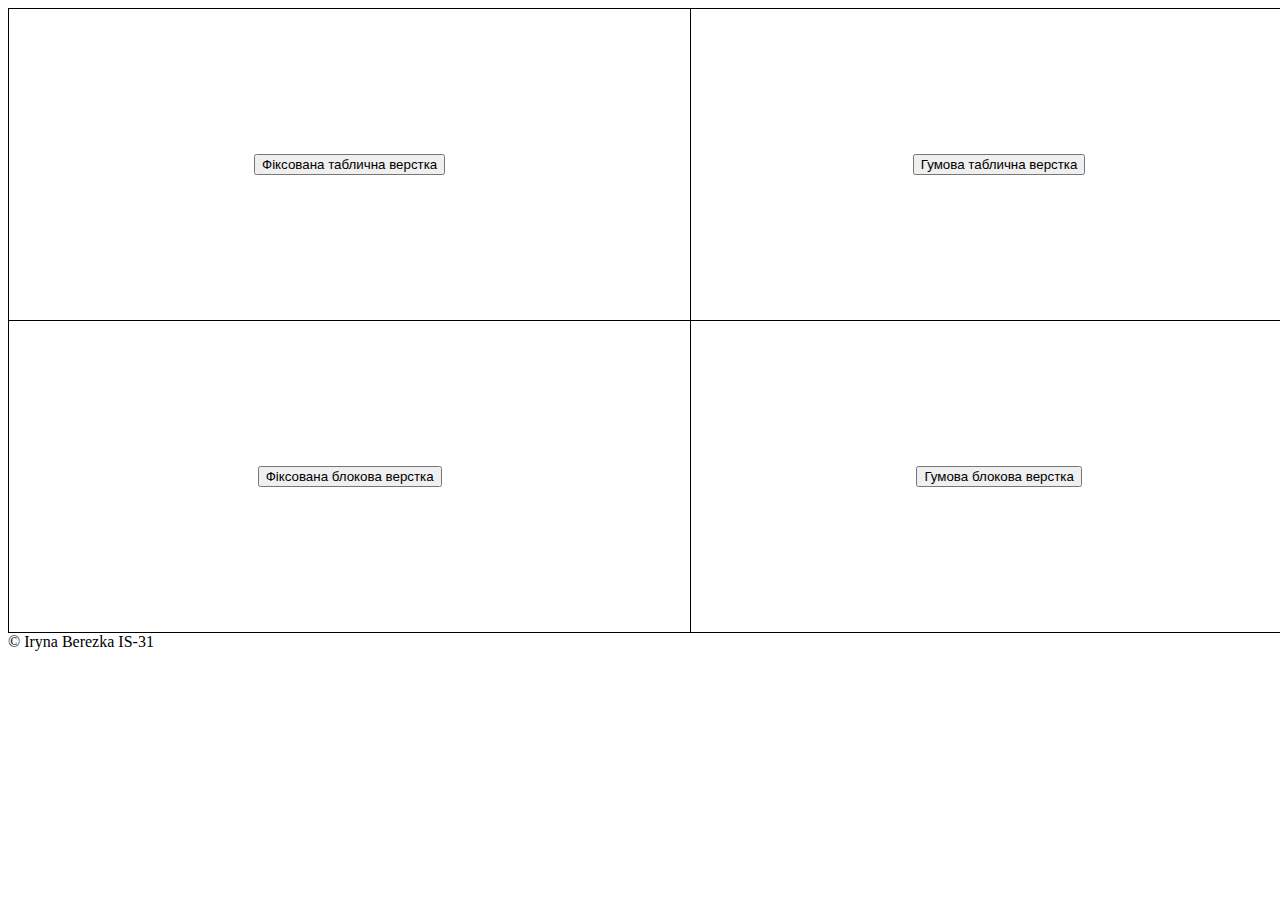
<file: index.html>
<!DOCTYPE html>
<html>
  <head>
    <title>Laba 3 task 2</title>
    <link rel="stylesheet" href="style.css" />
  </head>

  <body>
    <table id="table_one">
      <tr>
        <td>
          <a href="task2_1.html"><button>Фіксована таблична верстка</button></a>
        </td>
        <td>
          <a href="task2_2.html"><button>Гумова таблична верстка</button></a>
        </td>
      </tr>
      <tr>
        <td>
          <a href="task2_3.html"><button>Фіксована блокова верстка</button></a>
        </td>
        <td>
          <a href="task2_4.html"><button>Гумова блокова верстка</button></a>
        </td>
      </tr>
    </table>
    <footer>
      &copy; Iryna Berezka IS-31
      <p></p>
    </footer>
  </body>
</html>
</file>
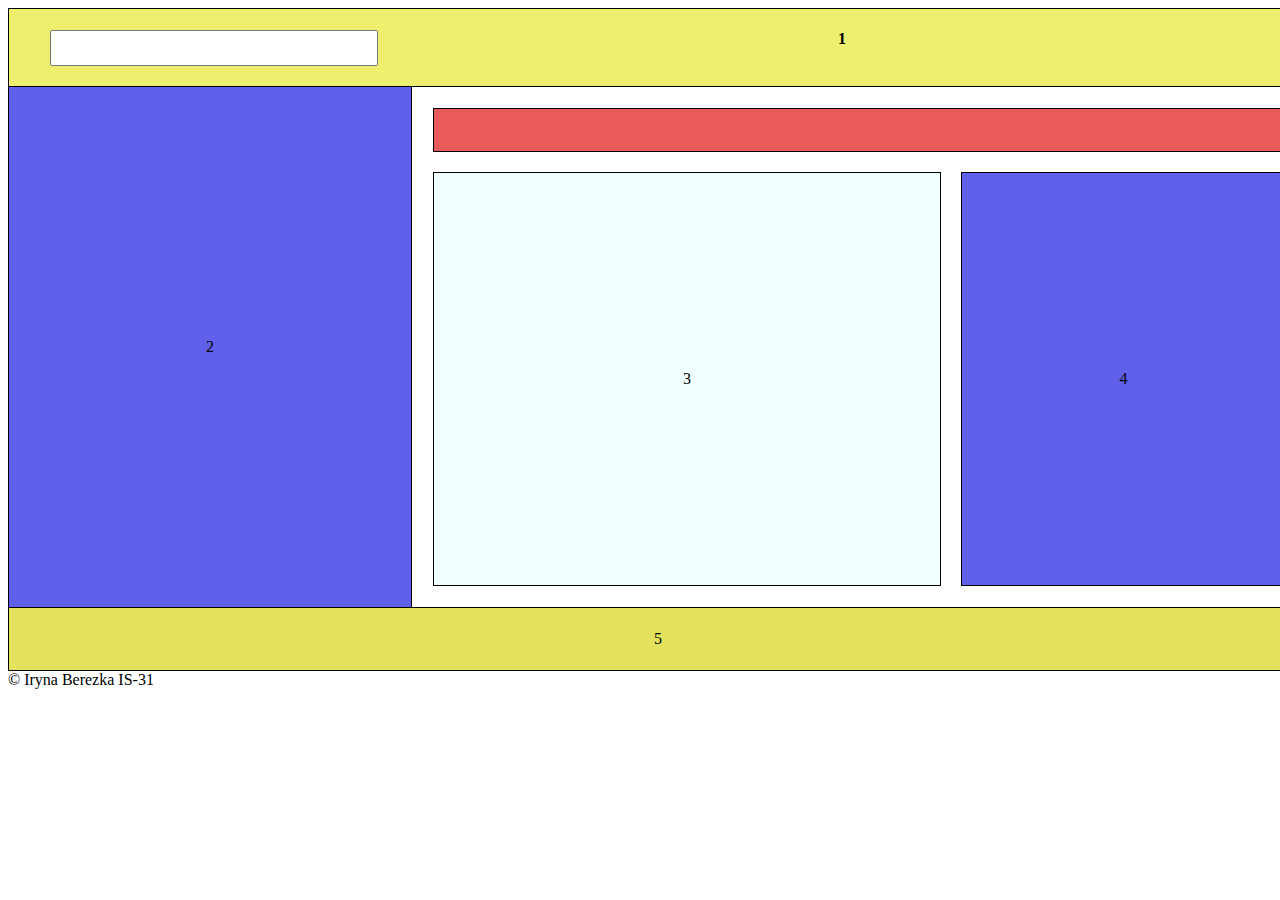
<file: task2_1.html>
<!DOCTYPE html>
<html>
  <head>
    <title>Fixed Tabular Layout</title>
    <link rel="stylesheet" href="style.css" />
  </head>

  <body>
    <table id="table_one">
      <tr>
        <th colspan="3" height="75px" width="1300px">
          <form>
            <input type="text" />
          </form>
          1
        </th>
      </tr>
      <tr>
        <td id="blue" height="480px" width="400px">2</td>
        <td>
          <table id="table_two">
            <tr>
              <td id="red" colspan="2" height="40px" width="900px"></td>
            </tr>
            <tr>
              <td id="white" height="370px" width="550px">3</td>

              <td id="four" rowspan="2" height="410px" width="350px">4</td>
            </tr>
          </table>
        </td>
      </tr>

      <tr>
        <td id="yellow" colspan="3" height="60px" width="1300px">5</td>
      </tr>
    </table>
    <footer>
      &copy; Iryna Berezka IS-31
      <p></p>
    </footer>
  </body>
</html>
</file>
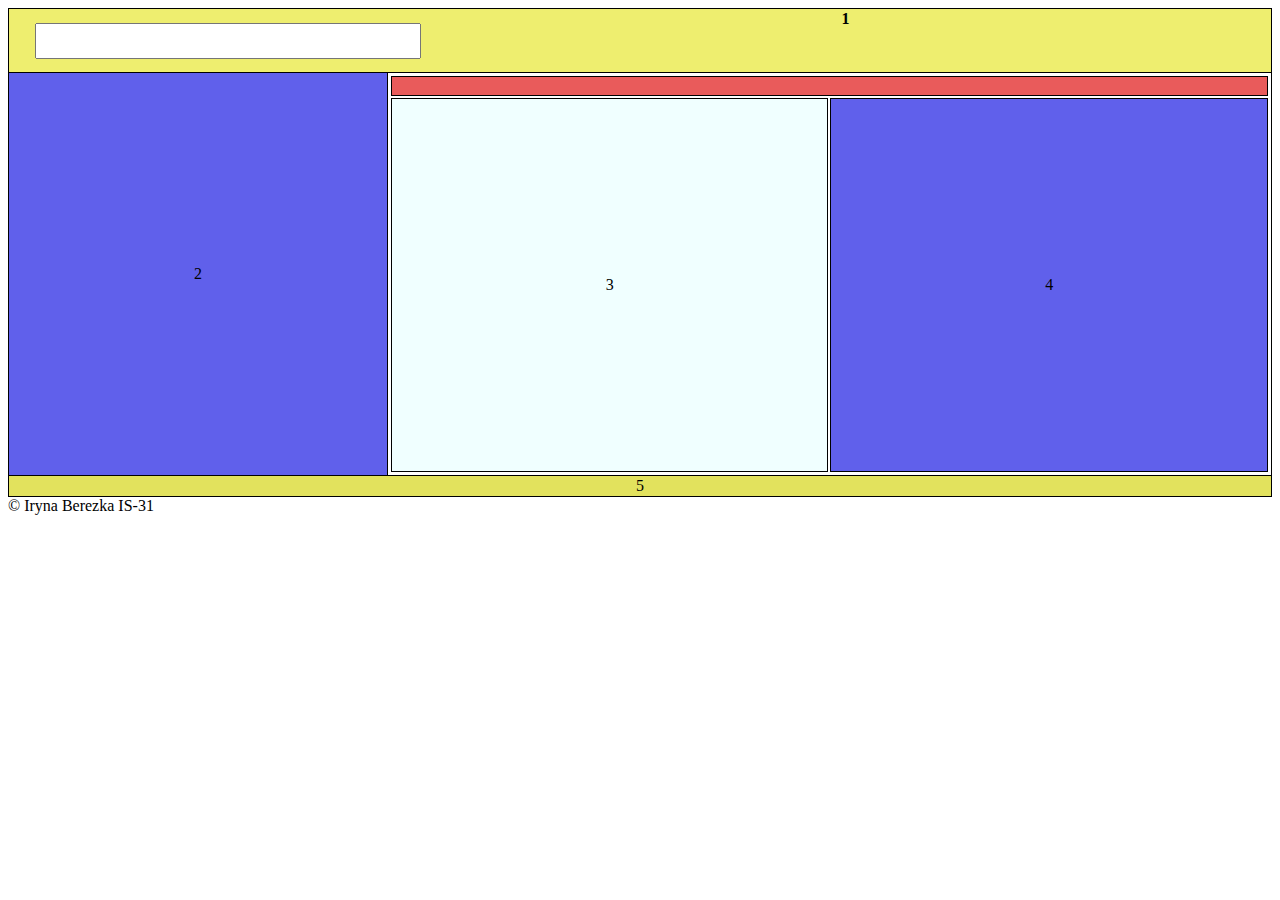
<file: task2_2.html>
<!DOCTYPE html>
<html>
  <head>
    <title>Rubber Tabular Layout</title>
    <link rel="stylesheet" href="style2.css" />
  </head>

  <body>
    <table id="table_one">
      <tr>
        <th colspan="3" style="height: 10%">
          <form>
            <input type="text" />
          </form>
          1
        </th>
      </tr>
      <tr>
        <td id="blue" style="height: 80%; width: 30%">2</td>
        <td style="width: 70%">
          <table id="table_two">
            <tr>
              <td id="red" colspan="2" style="height: 5%"></td>
            </tr>
            <tr>
              <td id="white" style="height: 90%; width: 30%">3</td>

              <td id="four" rowspan="2" style="width: 30%; height: 100%">4</td>
            </tr>
          </table>
        </td>
      </tr>

      <tr>
        <td id="yellow" colspan="3" style="height: 30%">5</td>
      </tr>
    </table>

    <footer>&copy; Iryna Berezka IS-31</footer>
  </body>
</html>
</file>
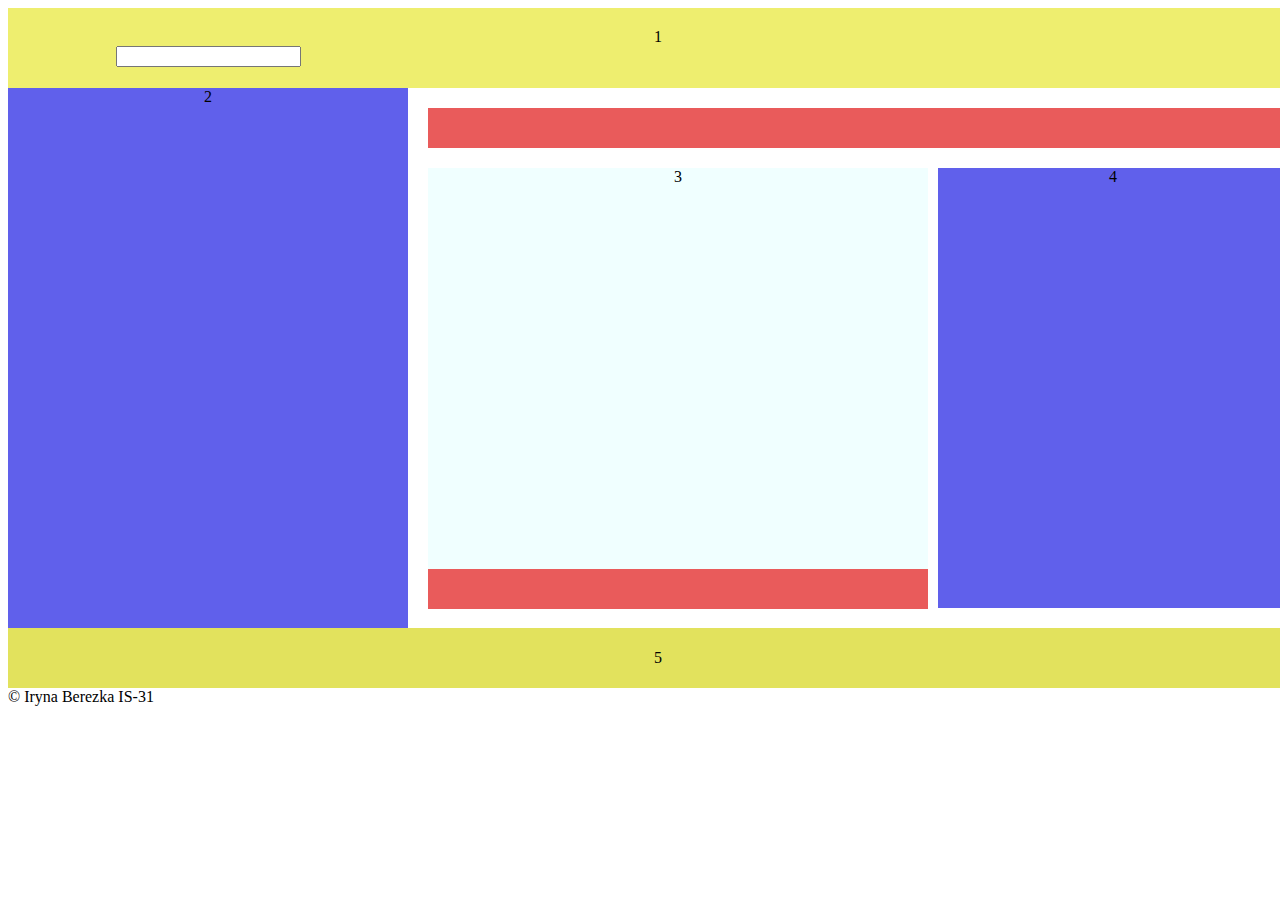
<file: task2_3.html>
<!DOCTYPE html>
<html>
  <head>
    <title>Fixed Block Layout</title>
    <link rel="stylesheet" href="style3.css" />
  </head>

  <body>
    <div class="container">
      <div class="header">
        1
        <div class="input-container">
          <form>
            <input type="text" />
          </form>
        </div>
      </div>
      <div class="main">
        <div class="left">2</div>
        <div class="right">
          <div class="top-right"></div>
          <div class="bottom-right">
            <div class="white-block">
              3
              <div class="line-block"></div>
            </div>
            <div class="side-block">4</div>
          </div>
        </div>
      </div>
      <div class="footer">5</div>
    </div>

    <footer>&copy; Iryna Berezka IS-31</footer>
  </body>
</html>
</file>
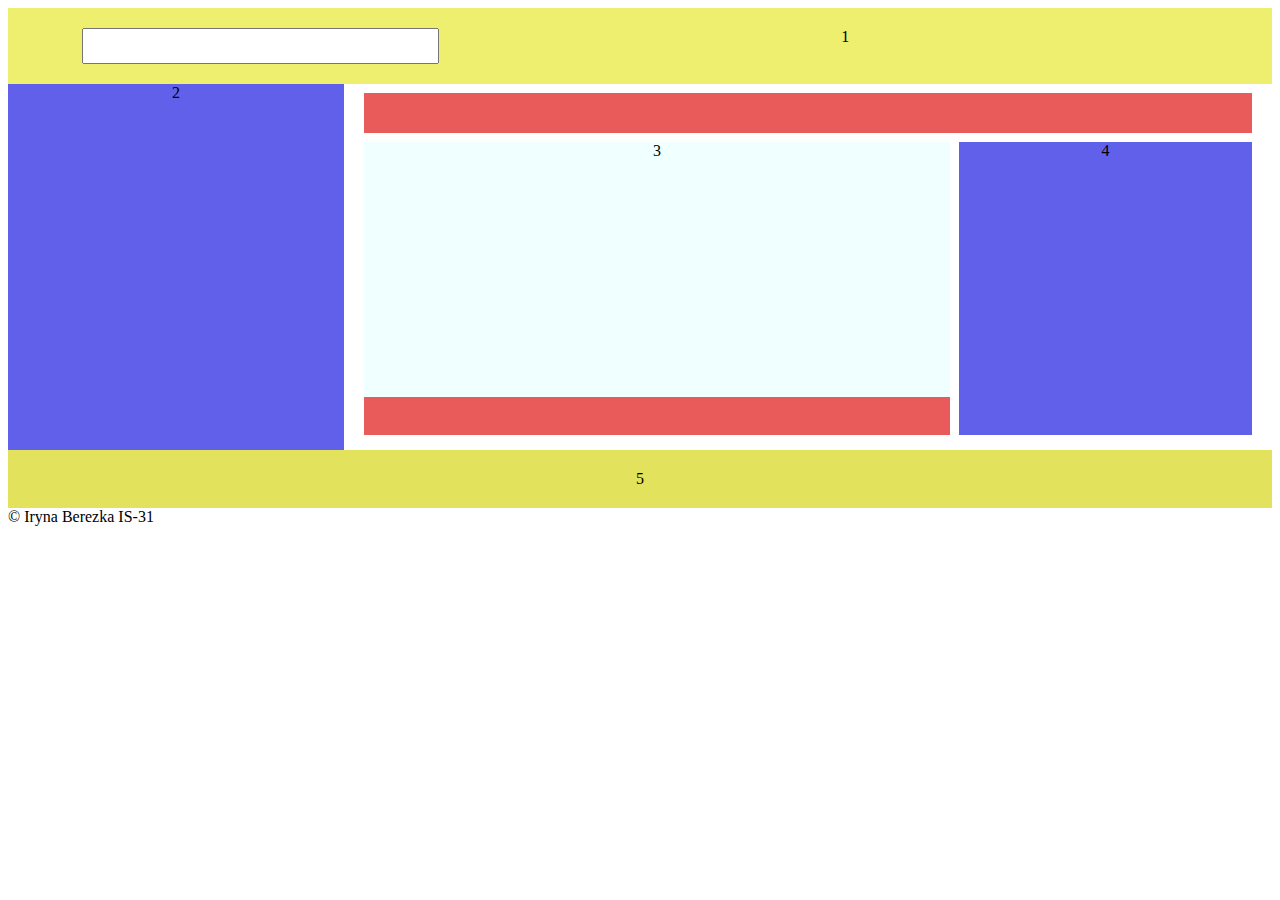
<file: task2_4.html>
<!DOCTYPE html>
<html>

<head>
    <title>Rubber Block Layout</title>
    <link rel="stylesheet" href="style4.css">
</head>

<body>
    <div class="container">
        <div class="header">
            <div class="input-container">
                <form>
                    <input type="text">
                </form>
            </div>
            1
        </div>
        <div class="main">
            <div class="left">
                2
            </div>
            <div class="right">
                <div class="top-right"></div>
                <div class="bottom-right">
                    <div class="white-block">
                        3
                        <div class="line-block"></div>
                    </div>
                    <div class="side-block">
                        4
                    </div>
                </div>
            </div>
        </div>
        <div class="footer">
            5
        </div>
    </div>

    <footer>
        &copy; Iryna Berezka IS-31
    </footer>
</body>

</html>
</file>
<file: style.css>
table {
    margin: 0px;
}

td,
th {
    border: 1px solid black;
    text-align: center;
}

th {
    background-color: rgb(238, 238, 111);

}


input {
    float: left;
    margin-left: 40px;
    width: 320px;
    height: 30px;
}

#table_one {
    width: 1300px;
    height: 625px;
    border-collapse: collapse;
}

#table_two {
    border-spacing: 20px 20px;
}

#blue,
#four {
    background-color: rgb(96, 96, 235);
}

#yellow {
    background-color: rgb(226, 226, 93);
}

#red{
    background-color: rgb(233, 91, 91);
}
#white{
    background-color: azure;
}
</file>
<file: style2.css>
table {
  margin: 0px;
  width: 100%;
  height: 400px;
}

td,
th {
  border: 1px solid black;
  text-align: center;
}

th {
  background-color: rgb(238, 238, 111);
}

input {
  float: left;
  margin-left: 2%;
  margin-top: 1%;
  margin-bottom: 1%;
  width: 30%;
  height: 30px;
}

#table_one {
  width: 100%;
  height: auto;
  border-collapse: collapse;
}

#table_two {
  border-spacing: 20%;
}

#blue,
#four {
  background-color: rgb(96, 96, 235);
}

#yellow {
  background-color: rgb(226, 226, 93);
}

#red {
  background-color: rgb(233, 91, 91);
}

#white {
  background-color: azure;
}
</file>
<file: style3.css>
.container {
    width: 1300px;
}

.header {
    background-color: rgb(238, 238, 111);
    text-align: center;
    height: 40px;
     padding: 20px;
}

.input-container {
    margin-left: 20px;
    width: 320px;
    margin-bottom: 10px;
}

.main {
    display: flex;
    height: 540px;
}

.left {
    background-color: rgb(96, 96, 235);
    width: 400px;
    height: 540px;
    text-align: center;
}

.right {
    width: 900px;
}

.top-right {
    background-color: rgb(233, 91, 91);
    height: 40px;
    margin: 20px;
}

.bottom-right {
    display: flex;
    height: 400px;
     margin: 20px;
     margin-bottom: 0;
}

.white-block {
    background-color: azure;
    width: 500px;
    height: 440px;
    margin-right: 10px;
    text-align: center;
    
}

.line-block {
    background-color: rgb(233, 91, 91);
    width: 500px;
    height: 40px;
     
     flex: 2;
  position: relative;
  top: 87%;
}

.side-block {
    background-color: rgb(96, 96, 235);
    width: 350px;
    height: 440px;
    text-align: center;
}

.footer {
    background-color: rgb(226, 226, 93);
    text-align: center;
    height: 60px;
    line-height: 60px;
    text-align: center;
}
</file>
<file: style4.css>
.container {
  display: flex;
  flex-direction: column;
  width: 100%;
  height: 500px;
}
input {
  float: left;
  margin-left: 2%;
  width: 30%;
  height: 30px;
}
.header {
  background-color: rgb(238, 238, 111);
  text-align: center;
  padding: 20px;
}

.input-container {
  margin: 0 auto;
  width: 95%;
}

.main {
  display: flex;
  width: 100%;
  height: 400px;
}

.left,
.right {
  flex: 1;
  padding: 0 20px;
}

.left {
  background-color: rgb(96, 96, 235);
  text-align: center;
}

.right {
  display: flex;
  flex-direction: column;
  flex: 3;
}

.top-right {
  background-color: rgb(233, 91, 91);
  margin-bottom: 1%;
  margin-top: 1%;
  height: 40px;
}

.bottom-right {
  display: flex;
  text-align: center;
  width: 100%;
  height: 80%;
}

.white-block {
  flex: 2;
  background-color: azure;
  text-align: center;
  margin-right: 1%;
  height: 100%;
  width: 60%;
}

.line-block {
  flex: 2;
  position: relative;
  top: 81%;
  width: 100%;
  height: 13%;
  background-color: rgb(233, 91, 91);
}

.side-block {
  flex: 1;
  background-color: rgb(96, 96, 235);
  height: 100%;
  margin: 0, 1%;
  width: 30%;
}

.footer {
  background-color: rgb(226, 226, 93);
  text-align: center;
  padding: 20px;
}
</file>
